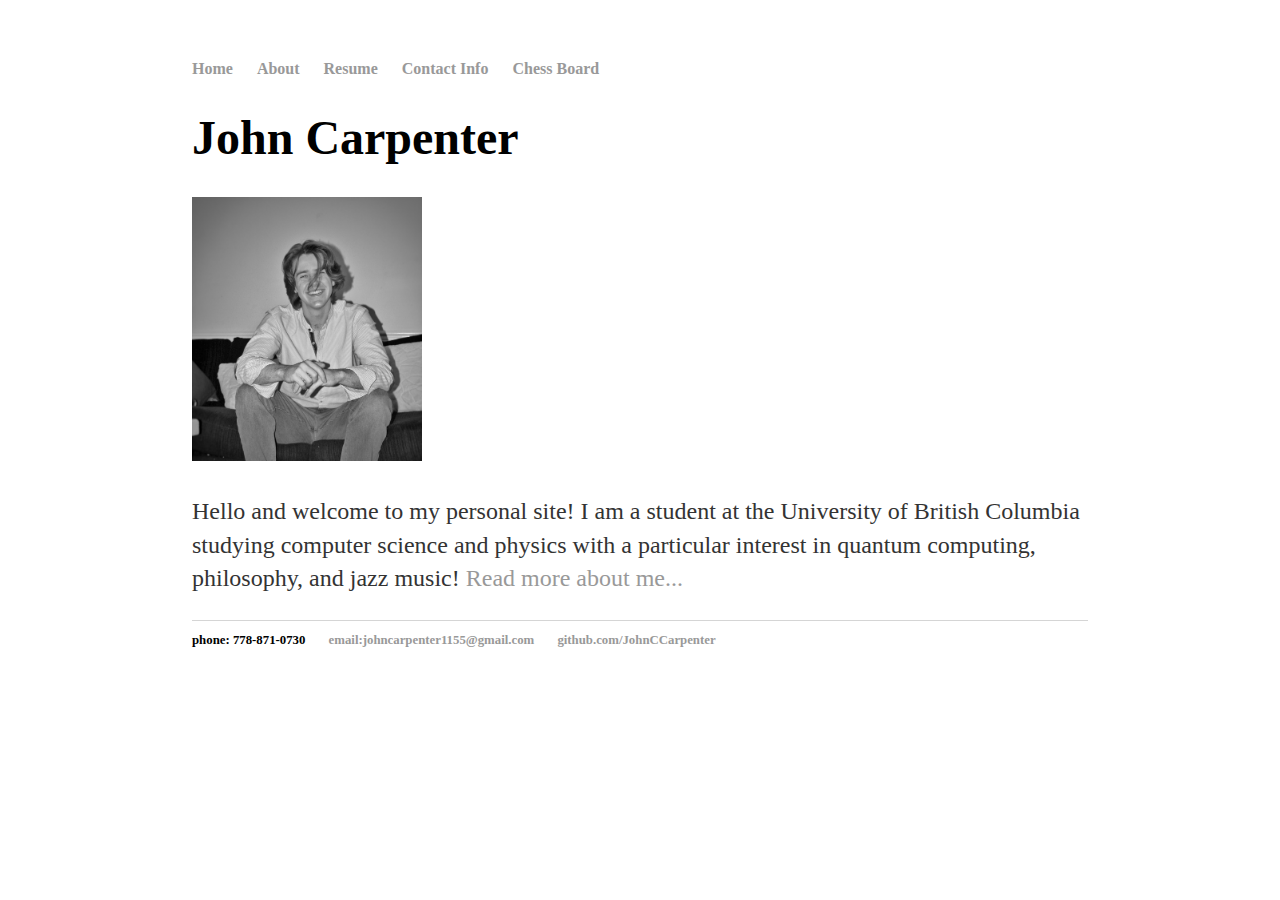
<file: index.html>
<!DOCTYPE html>
<html>
	<head>
		<title>John Carpenter</title>
		<!-- link to main stylesheet -->
		<link rel="stylesheet" type="text/css" href="/css/main.css">
	</head>
	<body>
		<nav>
    		<ul>
        		<li><a href="/">Home</a></li>
	        	<li><a href="/About">About</a></li>
        		<li><a href="/JohnCarpenterResume2021.pdf">Resume</a></li>
        		<li><a href="/Contact">Contact Info</a></li>
			<li><a href="/chessBoard">Chess Board</a></li>
    		</ul>
		</nav>
		<div class="container">
    		<div class="blurb">
        		<h1>John Carpenter</h1>
				<p><img src="IMG_20200924_003232_062.jpg" alt="Personal Photo"
					width="230" height="264"></p>
				<p>Hello and welcome to my personal site! I am a student at the University of British Columbia
			studying computer science and physics with a particular interest in quantum computing, 
			philosophy, and jazz music! <a href="/About">Read more about me...</a></p>
    		</div><!-- /.blurb -->
		</div><!-- /.container -->
		<footer>
    		<ul>
			<li>phone: 778-871-0730</li>
        		<li><a href="mailto:johncarpenter1155@gmail.com">email:johncarpenter1155@gmail.com</a></li>
        		<li><a href="https://github.com/JohnCCarpenter">github.com/JohnCCarpenter</a></li>
			</ul>
		</footer>
	</body>
</html>
</file>
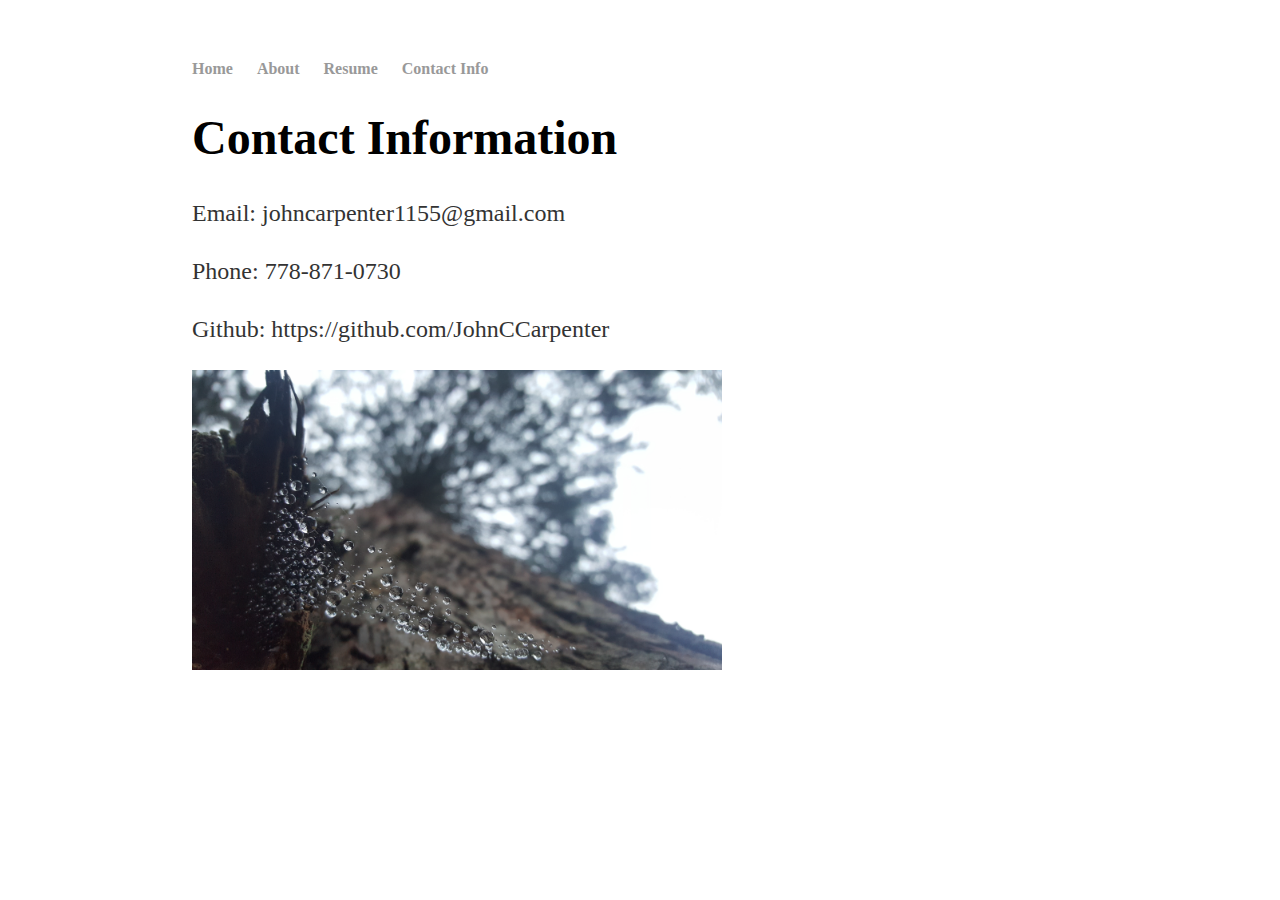
<file: Contact/index.html>
<html>
<nav>
<ul>
        <li><a href="/">Home</a></li>
	<li><a href="/About">About</a></li>
        <li><a href="/JohnCarpenterResume2021.pdf">Resume</a></li>
       	<li><a href="/Contact">Contact Info</a></li>
</ul>
</nav>
	<h1>
    	<!-- link to main stylesheet -->
		<link rel="stylesheet" type="text/css" href="/css/main.css"><!-- link to main stylesheet -->
		<link rel="stylesheet" type="text/css" href="/css/main.css">
		Contact Information
	</h1>
  <p>
  	Email: johncarpenter1155@gmail.com
  </p>
  <p>
  	Phone: 778-871-0730
  </p>
  <p>
  	Github: https://github.com/JohnCCarpenter
  </p>
  <p>
	<img src="/images/Web.jpg" alt="Photo I took at Loon Lake on a band retreat"
	     width="530" height="300">
  </p>
</html>
</file>
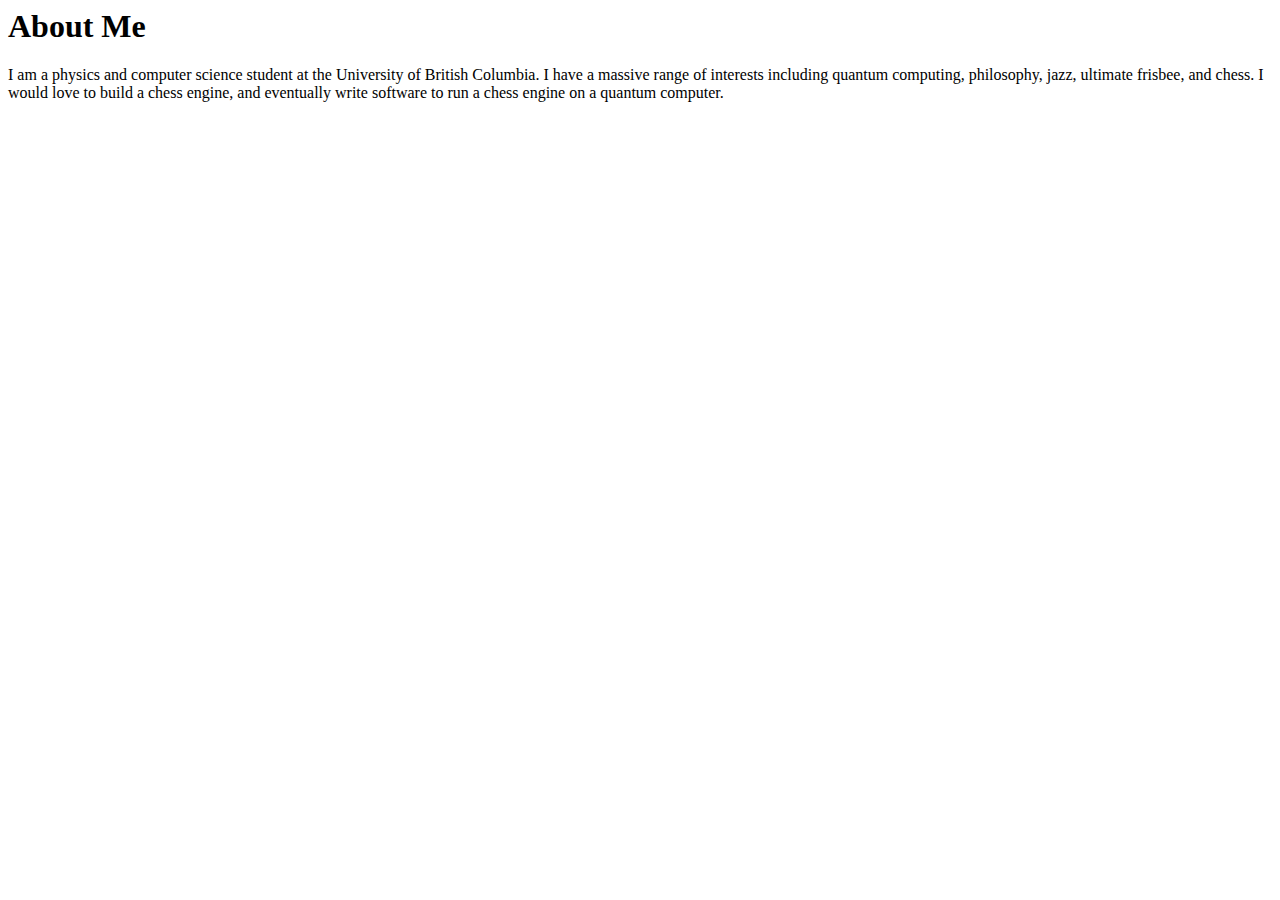
<file: About.html>
<html>
  <h1>
  About Me
  </h1>
  <body>
  I am a physics and computer science student at the University of British Columbia. I have a massive range of interests including quantum computing, philosophy, 
  jazz, ultimate frisbee, and chess. I would love to build a chess engine, and eventually write software to run a chess engine on a quantum computer.
  </body>
</html>
</file>
<file: css/main.css>
body {
    margin: 60px auto;
    width: 70%;
}
nav ul, footer ul {
    font-family:'Georgia', 'Times New Roman', 'BellMT';
    padding: 0px;
    list-style: none;
    font-weight: bold;
}
nav ul li, footer ul li {
    display: inline;
    margin-right: 20px;
}
a {
    text-decoration: none;
    color: #999;
}
a:hover {
    text-decoration: underline;
}
h1 {
    font-size: 3em;
    font-family:'Georgia', 'Times New Roman', 'BellMT';
}
p {
    font-size: 1.5em;
    line-height: 1.4em;
    color: #333;
}
footer {
    border-top: 1px solid #d5d5d5;
    font-size: .8em;
}

ul.posts { 
    margin: 20px auto 40px; 
    font-size: 1.5em;
}

ul.posts li {
    list-style: none;
}
</file>
